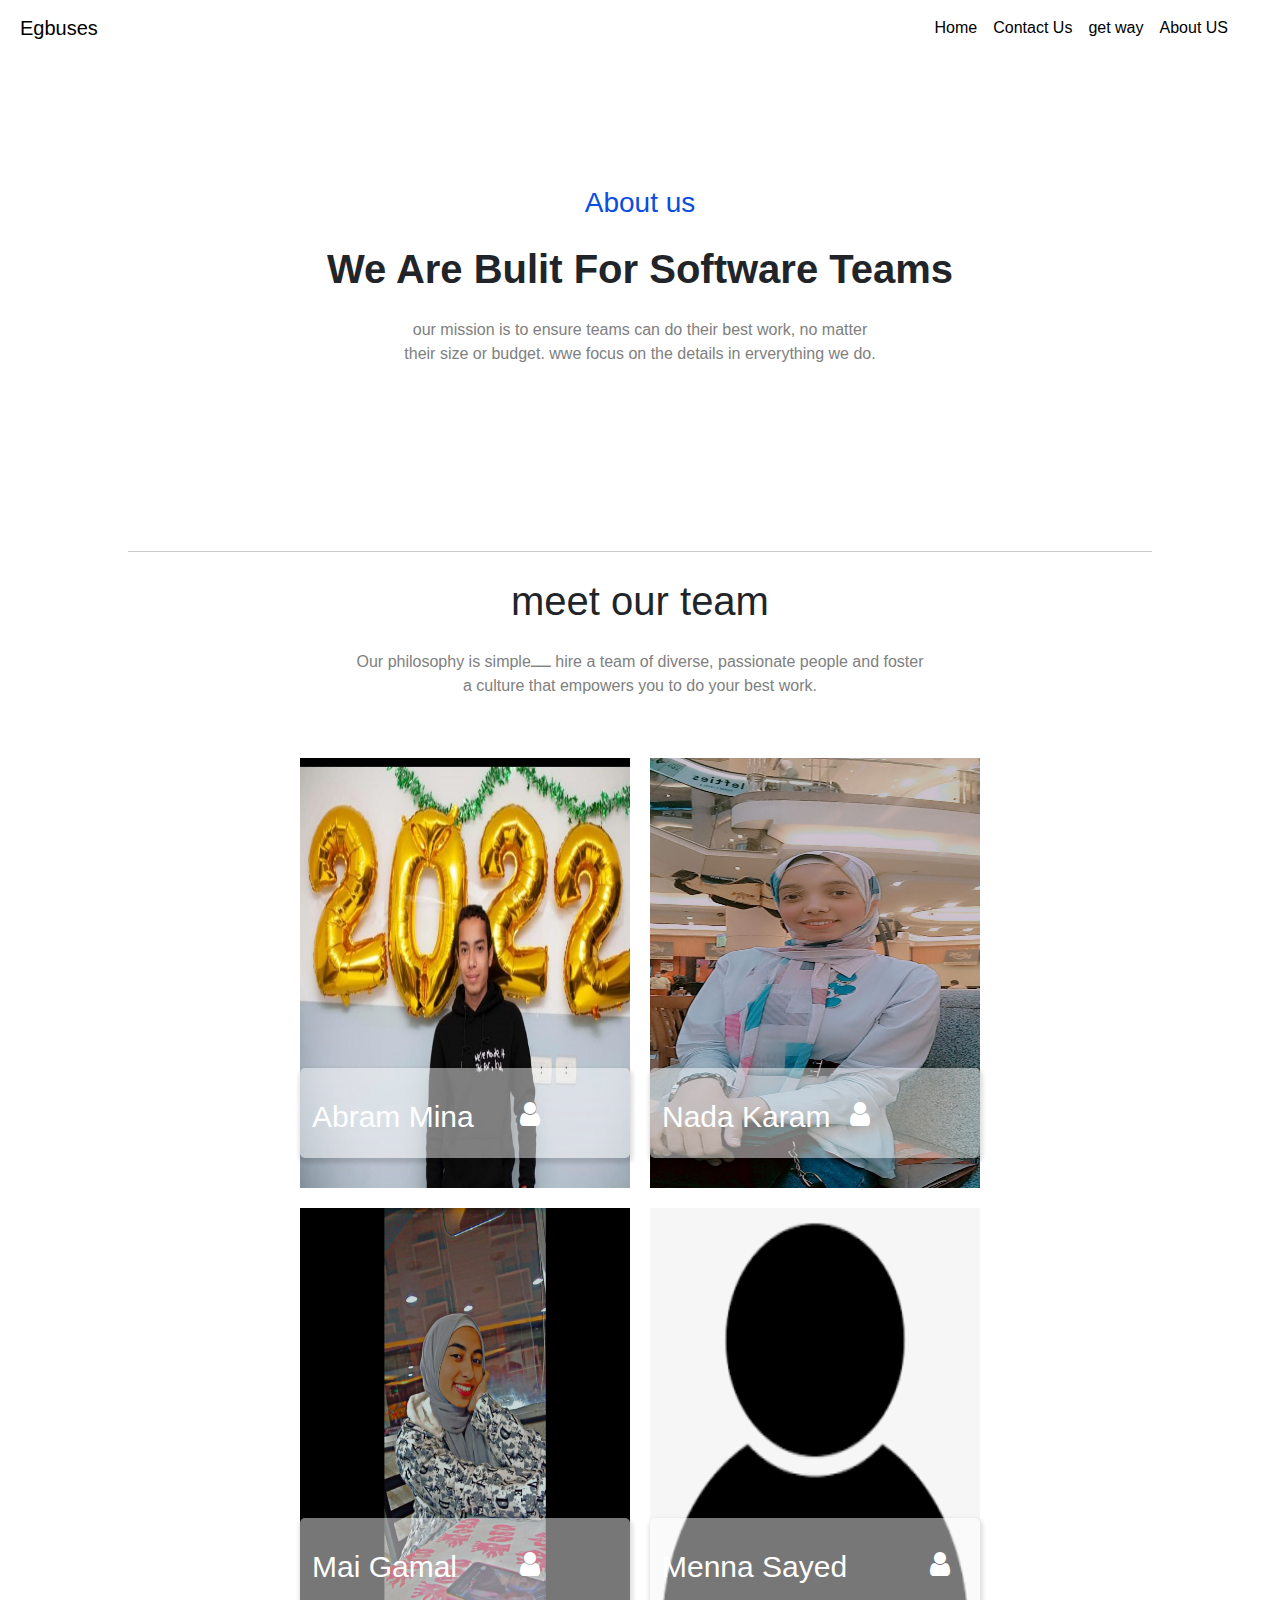
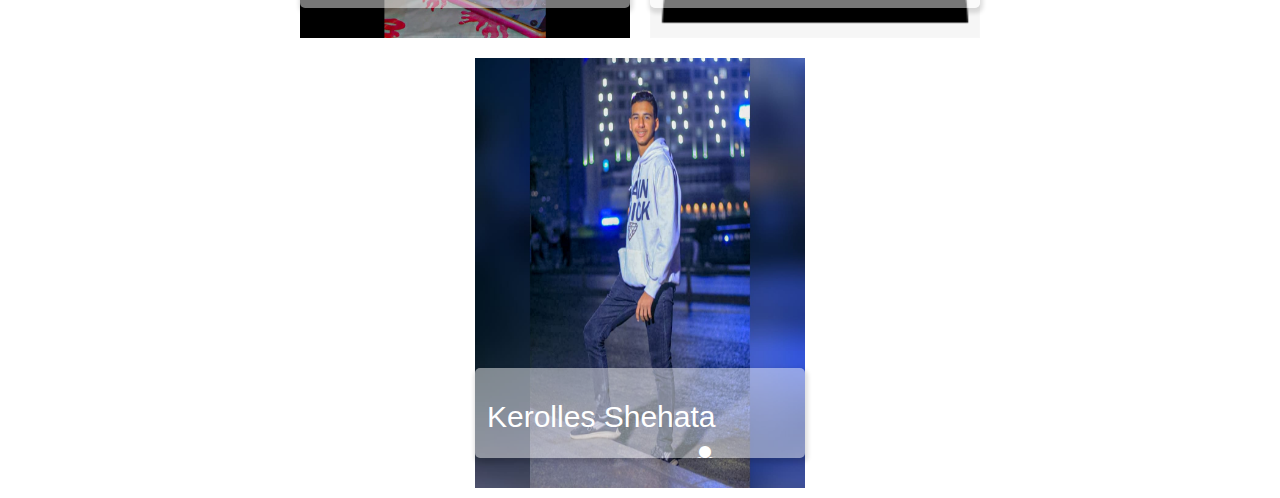
<file: about.html>
<!DOCTYPE html>
<html lang="en">

<head>
    <meta charset="UTF-8">
    <meta http-equiv="X-UA-Compatible" content="IE=edge">
    <meta name="viewport" content="width=device-width, initial-scale=1.0">
    <link href="https://fonts.googleapis.com/css?family=Poppins:300,400,500,600,700,800,900&display=swap"
        rel="stylesheet">
    <link rel="stylesheet" href="https://cdnjs.cloudflare.com/ajax/libs/font-awesome/4.7.0/css/font-awesome.min.css">
    <link rel="stylesheet" href="about.css">
    <link rel="stylesheet" href="bootstrap.min.css">
    <title>about us</title>
</head>

<body>
    <nav class="navbar navbar-expand-md  sticky-top" style="background-color: white;" data-bs-theme="light">
        <div class="container-fluid">
          <a class="navbar-brand  justify-content-start ms-2 logo" href="#">Egbuses</a>
          <button class="navbar-toggler btn btn-dark " type="button" data-bs-toggle="collapse" data-bs-target="#navbarNav" aria-controls="navbarNav" aria-expanded="false" aria-label="Toggle navigation">
        
            <span class="navbar-toggler-icon "></span>
          </button>
          <div class="collapse navbar-collapse justify-content-end" id="navbarNav">
            <ul class="navbar-nav">
              <li class="nav-item">
                <a class="nav-link home b" aria-current="page" href="index.html">Home</a>
              </li>
              <li class="nav-item ">
                <a class="nav-link b" href="index3.html">Contact Us</a>
              </li>
              <li class="nav-item ">
                <a class="nav-link b" href="index2.html">get way</a>
              </li>
              <li class="nav-item ">
                <a class="nav-link b" href="about.html">About US</a>
              </li>
              <li class="nav-item ">
                <a class="nav-link " href=""></a>
              </li>
              <li class="nav-item ">
                <a class="nav-link " href="#"></a>
              </li>
              
            </ul>
          </div>
        </div>
      </nav>
    <div class="about1">
        <div class="about-title">
            <h3>About us</h3>
            <h1> We Are Bulit For Software Teams</h1>
            <p>our mission is to ensure teams can do their best work, no matter <br> their size or budget. wwe focus on
                the details in erverything we do.</p>
        </div>
    </div>
    <div class="team-title">
        <h1>meet our team</h1>
        <p>Our philosophy is simpleــــ hire a team of diverse, passionate people and foster <br> a culture that
            empowers you to do your best work.</p>
    </div>

    <div class="team-member">
        <div class="member">
            <img src="5.jpg" alt="" width="100%" height="100%">
            <div class="member-dis">
                <p>
                <h1>Abram Mina</h1>
                <i class="fa fa-user" id="one"></i>  </p>
                <h2>Front-end Developer</h2>
                <p id="sub-dis">formal fornt-end dev for linear, <br> coinbase and pstscript</p>
                <div class="social-icons">
                    <a href="#"><i class="fa fa-facebook"></i></a>
                    <a href="#"><i class="fa fa-instagram"></i></a>
                    <a href="#"><i class="fa fa-twitter"></i></a>
                    <a href="#"><i class="fa fa-pinterest"></i></a>
                </div>
            </div>
        </div>
        <div class="member">
            <img src="Nada.jpg" alt="" width="100%" height="100%">
            <div class="member-dis">
                <p>
                <h1>Nada Karam</h1>
                <i class="fa fa-user" id="one" style="margin-right: 110px;"></i>  </p>
                <h2>Front-end Developer</h2>
                <p id="sub-dis">formal fornt-end dev for linear, <br> coinbase and pstscript</p>
                <div class="social-icons">
                    <a href="#"><i class="fa fa-facebook"></i></a>
                    <a href="#"><i class="fa fa-instagram"></i></a>
                    <a href="#"><i class="fa fa-twitter"></i></a>
                    <a href="#"><i class="fa fa-pinterest"></i></a>
                </div>
            </div>
        </div>
        

<div class="member">
    <img src="mai.jpg" alt="" width="100%" height="100%">
    <div class="member-dis">
        <p>
        <h1>Mai Gamal</h1>
        <i class="fa fa-user" id="one"></i>  </p>
        <h2>Graphic Designer</h2>
        <p id="sub-dis">creating graphics including illustrations, <br> logos, layouts and photos.</p>
        <div class="social-icons">
            <a href="#"><i class="fa fa-facebook"></i></a>
            <a href="#"><i class="fa fa-instagram"></i></a>
            <a href="#"><i class="fa fa-twitter"></i></a>
            <a href="#"><i class="fa fa-pinterest"></i></a>
        </div>
    </div>
    </div>
    
        <div class="member">
            <img src="un2.png" alt="" width="100%" height="100%">
            <div class="member-dis">
                <p>
                <h1>Menna Sayed</h1>
                <i class="fa fa-user" id="one" style="margin-right: 30px;"></i>  </p>
                <h2>networking&graphic Designer</h2>
                <p id="sub-dis">formal fornt-end dev for linear, <br> coinbase and pstscript
                    and manager of the team</p>
                <div class="social-icons">
                    <a href="#"><i class="fa fa-facebook"></i></a>
                    <a href="#"><i class="fa fa-instagram"></i></a>
                    <a href="#"><i class="fa fa-twitter"></i></a>
                    <a href="#"><i class="fa fa-pinterest"></i></a>
                </div>
            </div>
        </div>
 
        <div class="member">
            <img src="WhatsApp Image 2023-04-03 at 9.57.47 PM.jpeg" alt="">
            <div class="member-dis">
                <p>
                <h1>Kerolles Shehata</h1>
                <i class="fa fa-user" id="one"></i>  </p>
                <h2>Front-end Developer</h2>
                <p id="sub-dis">formal fornt-end dev for linear, <br> coinbase and pstscript
                and manager of the team</p>
                <div class="social-icons">
                    <a href="#"><i class="fa fa-facebook"></i></a>
                    <a href="#"><i class="fa fa-instagram"></i></a>
                    <a href="#"><i class="fa fa-twitter"></i></a>
                    <a href="#"><i class="fa fa-pinterest"></i></a>
                </div>
            </div>
        </div>
     
    </div>
    <script src="bootstrap.bundle.min.js"></script>
</body>

</html>
</file>
<file: about.css>
*{
    margin: 0;
    padding: 0;
    box-sizing: border-box;
    scroll-behavior: smooth;
    font-family: 'Kanit', sans-serif;
}


.about1{
    width: 80%;
    margin: auto;
    height: 44vh;
    margin-top: 100px;
    border-bottom:1px solid rgba(128, 128, 128, 0.4) ;
    padding:30px;
}

.about1 h3{
    text-align: center;
    color: rgb(10, 78, 223);
}

.about1 h1{
    text-align: center;
    margin-top: 25px;
    font-size: 40px;
    font-weight: 600;
}

.about1 p{
    text-align: center;
    margin-top: 25px;
    color: grey;
}

.team-title{
    text-align: center;
    margin-top: 25px;
    margin-bottom: 50px;
}

.team-title p{
    margin-top: 25px;
    color: grey;
}

.team-member{
    display: flex;
    flex-wrap: wrap;
    justify-content: center;
    align-items: center;
    width: 80%;
    margin: auto;
}

.team-member div{
    width: 330px;
    margin: 10px;
}

.member{
    position: relative;
    margin-left: 52px;
    margin-top: 50px;
    display: inline-block;
    gap: 20px;
}

.member img{
    width: 330px;
    height: 430px;
}
.member-dis{
    position: absolute;
    content: "";
    background-color: #ffffff77;
    height: 90px;
    overflow: hidden;
    left: -10px;
    margin-left: 30px;
    box-shadow: 1px 3px 4px 2px rgba(0, 0, 0, 0.13);
    bottom: 20px;
    padding-top: 15px;
    padding-left: 12px;
    margin-top: 20px;
    border-radius: 5px;
    color: white;
}

.member-dis h1{
    font-size: 30px;
    font-weight: 500;
    display: inline-block;
}

.member-dis i{
    float: right;
    margin-top: 1px;
    margin-right: 10px;
    font-size: 28px;
    cursor: pointer;
}

#one{
    margin-right: 90px;
}



.member-dis h2{
    font-size: 17px;
    font-weight: normal;
    margin-top: 15px;
}

#sub-dis{
    margin-top: 15px;
}

.social-icons a{
    float: left;
    margin-left: -10px;
    margin-right: 20px;
    color: white;
    margin-top: 30px;
}

.social-icons a:hover{
    transition: all 0.6s ease;
    color: rgb(10, 78, 223);
}

.member-dis:hover{
    height: 250px;
    transition: 0.6s ease;
}
.navbar a{
    color: black;
}
.navbar a:hover{
    background-color: black;
    color: white;
    transition: 0.3s;
    border-radius: 20px 15px;
}
@media (max-width:375px){
    .about-title h1{
        font-size: 30px;
    }

    .about-title h3{
        font-size: 18px;
    }

    .about-title p{
        font-size: 14px;
    }
}

@media (max-width:480px){
    .about-title h1{
        font-size: 30px;
    }

    .about-title h3{
        font-size: 18px;
    }

    .about-title p{
        font-size: 14px;
    }
}

@media (max-width:360px){
    .about-title h1{
        font-size: 24px;
    }

    .about-title h3{
        font-size: 13px;
    }

    .about-title p{
        font-size: 14px;
    }
}



@media (max-width:259px){
    .about-title h1{
        font-size: 19px;
    }

    .about-title h3{
        font-size: 9px;
    }

    .about-title p{
        font-size: 7px;
    }
}
</file>
